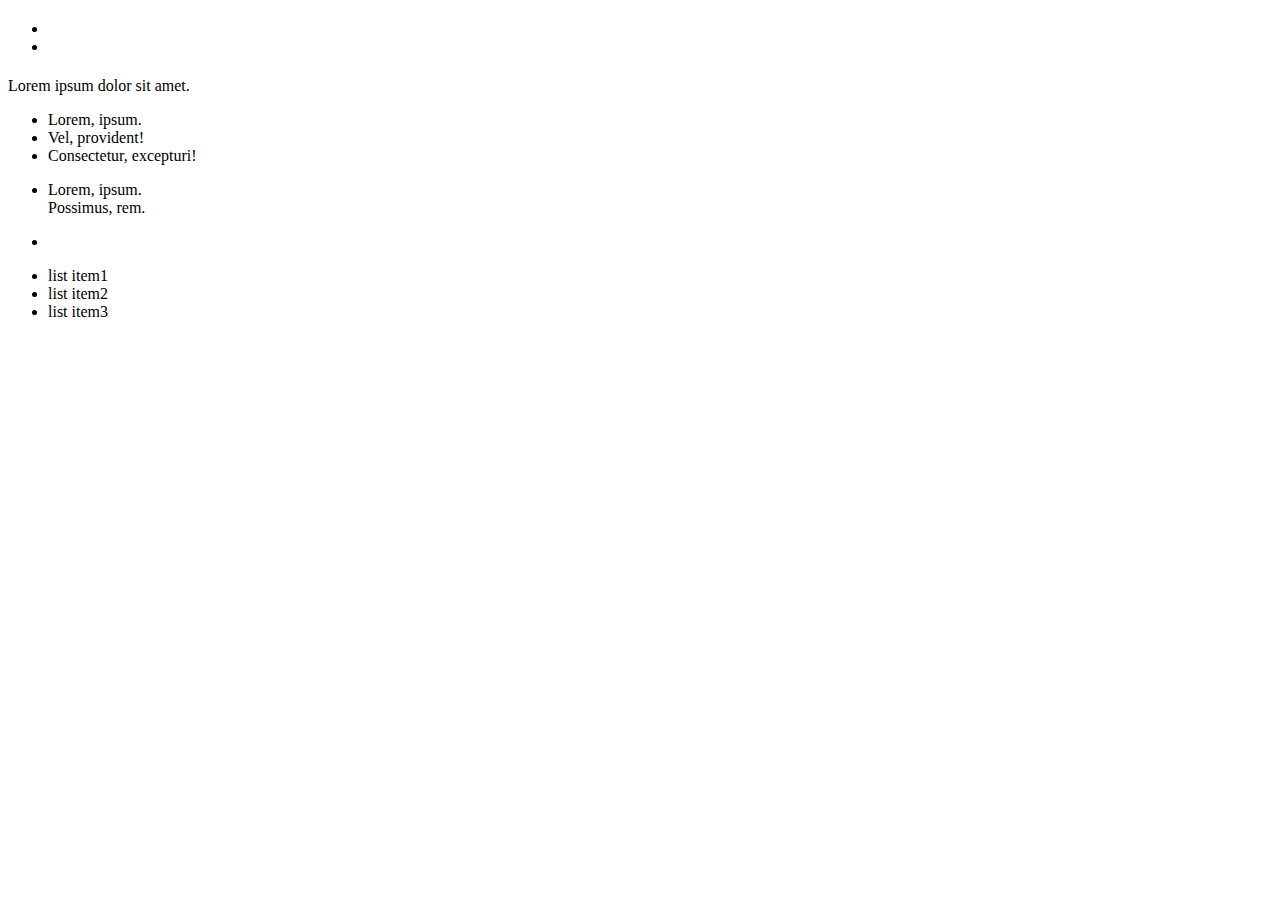
<file: pages/emmet.html>
<!DOCTYPE html>
<html lang="en">
<head>
    <meta charset="UTF-8">
    <meta http-equiv="X-UA-Compatible" content="IE=edge">
    <meta name="viewport" content="width=device-width, initial-scale=1.0">
    <title>Document</title>
</head>
<body>
      <!-- p*10 -->
   <section></section>
   <section></section>
   <section></section>
   <section></section>
   <!-- section>h2 -->
   <section>
       <h2></h2>
   </section>
   <!-- ul>li*2 -->
   <ul>
       <li></li>
       <li></li>
   </ul>
   <!-- h1+p+a -->
   <h1></h1>
   <p></p>
   <a href=""></a>
   <!-- header>h1+p -->
   <header>
       <h1></h1>
       <p></p>
   </header>
   <!-- p>lorem5 -->
   <p>Lorem ipsum dolor sit amet.</p>
   <ul>
       <li>Lorem, ipsum.</li>
       <li>Vel, provident!</li>
       <li>Consectetur, excepturi!</li>
   </ul>
<ul>
    <li>
        <div>Lorem, ipsum.</div>
        <div>Possimus, rem.</div>
    </li>
</ul>
<!-- ul>li^p -->
<ul>
    <li></li>
</ul>
<p></p>
<!-- ul>li{list item$}*3 -->
<ul>
    <li>list item1</li>
    <li>list item2</li>
    <li>list item3</li>
</ul>

</body>
</html>
</file>
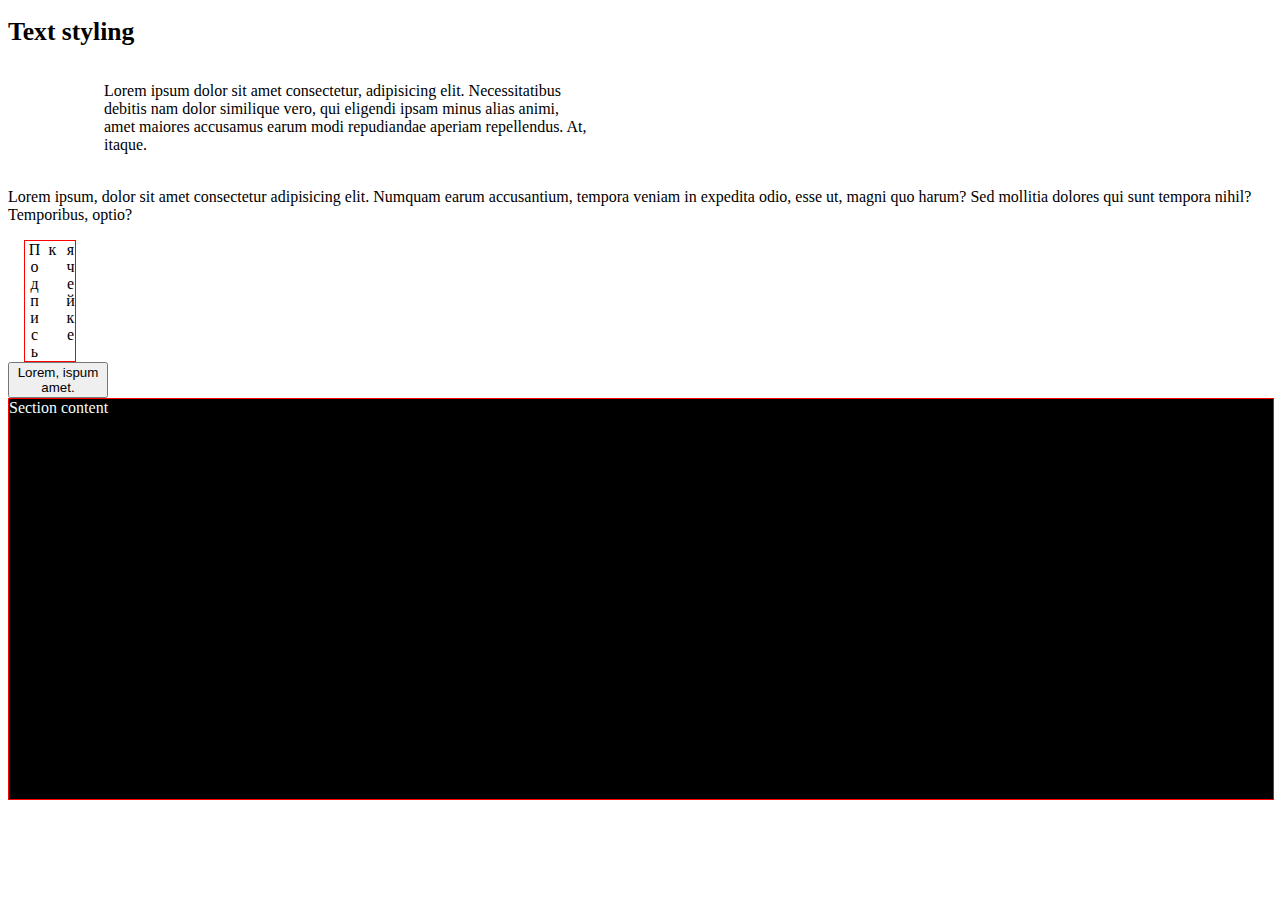
<file: pages/text-styling.html>
<!DOCTYPE html>
<html lang="en">
	<head>
		<meta charset="UTF-8" />
		<link rel="preconnect" href="https://fonts.googleapis.com" />
		<link rel="preconnect" href="https://fonts.gstatic.com" crossorigin />
		<link
			href="https://fonts.googleapis.com/css2?family=Orbitron:wght@700;800&display=swap"
			rel="stylesheet"
		/>
		<link rel="stylesheet" href="./../css/text-styling.css" />
		<title>Document</title>
	</head>
	<body>
		<h1>Text styling</h1>
		<p class="modified">
			Lorem ipsum dolor sit amet consectetur, adipisicing elit. Necessitatibus
			debitis nam dolor similique vero, qui eligendi ipsam minus alias animi,
			amet maiores accusamus earum modi repudiandae aperiam repellendus. At,
			itaque.
		</p>
		<p>
			Lorem ipsum, dolor sit amet consectetur adipisicing elit. Numquam earum
			accusantium, tempora veniam in expedita odio, esse ut, magni quo harum?
			Sed mollitia dolores qui sunt tempora nihil? Temporibus, optio?
		</p>

		<p class="table-cell">Подпись к ячейке</p>
		<button>Lorem, ispum amet.</button>
		<section class="section-with-bg">Section content</section>
	</body>
</html>
</file>
<file: css/text-styling.css>
html {
	font-size: 16px;
}

.modified {
	/* font-size:px, em, rem
	/* color: rgb(), blac, # */
	/* text-align: ; */
	/* font-family: "Orbitron", sans-serif; *
	font-weight: bolder;
	font-style: oblique;
	/* font-stretch: 100%; *
	/* text-transform: ; *
	/* text-decoration: none; *
	text-shadow: 2px 2px 3px green;
	line-height: 0.8;
	word-spacing: 0px;
	letter-spacing: -0.9px; */
	white-space: pre;
}
p {
	font-size: 1rem;
}
h1 {
	font-size: 1.6rem;
}
.table-cell {
	writing-mode: vertical-lr;
	text-orientation: upright;
	border: 1px solid red;
	width: 50px;
	height: 120px;
}
button {
	width: 100px;
	/* height: 25px; */
	white-space: pre-wrap;
	overflow: hidden;
	text-overflow: ellipsis;
}
button:hover {
	background: black;
	color: white;
}
.section-with-bg {
	color: azure;
	width: 100%;
	border: 1px solid red;
	height: 400px;
	background: url(https://www.denofgeek.com/wp-content/uploads/2013/01/o-death-star-petition-facebook.jpg?fit=1536%2C1042);
	background-color: black;
	background-repeat: no-repeat;
	background-size: cover;
	background-position: center;
}
</file>
